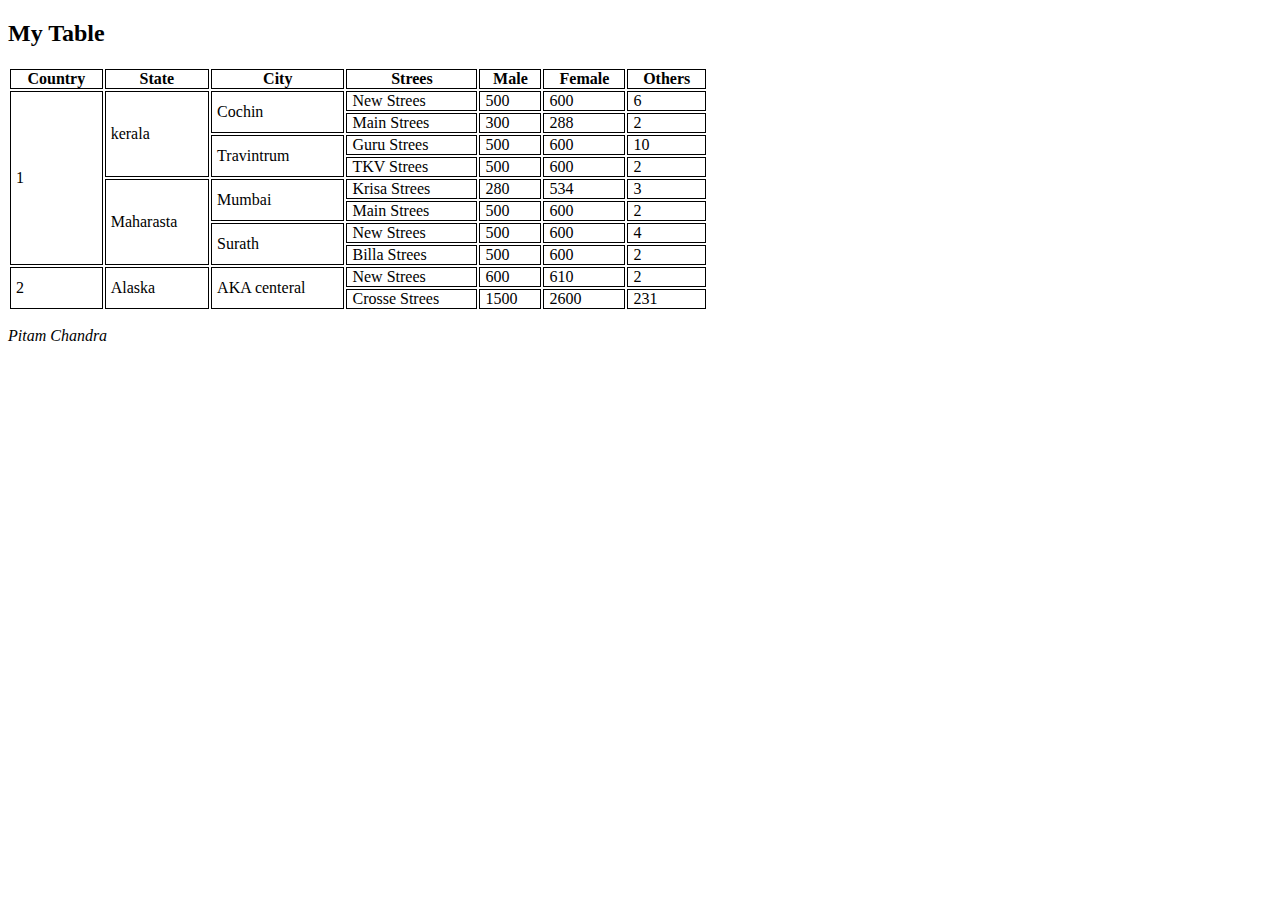
<file: index.html>
<!DOCTYPE HTML>
<html lang="en-US">
<head>
	<meta charset="UTF-8">
	<title>this is class 3</title>
	<style type="text/css">
	th,td{border:1px solid #000; padding:0 5px; }
	</style>
</head>
<body>
	<h2>My Table</h2>
	
	<table width="700px">
		<tr>
			
			<th>Country</th>
			<th>State</th>
			<th>City</th>
			<th>Strees</th>
			<th>Male</th>
			<th>Female</th>
			<th>Others</th>
			
		</tr>
		<tr>
			<td rowspan="8">1</td>
			<td rowspan="4">kerala</td>
			<td rowspan="2">Cochin</td>
			<td>New Strees</td>
			<td>500</td>
			<td>600</td>
			<td>6</td>
		</tr>
		<tr>
			<td>Main Strees</td>
			<td>300</td>
			<td>288</td>
			<td>2</td>
		</tr>
		<tr>
			<td rowspan="2">Travintrum</td>
			<td>Guru Strees</td>
			<td>500</td>
			<td>600</td>
			<td>10</td>
		</tr>
		<tr>
			<td>TKV Strees</td>
			<td>500</td>
			<td>600</td>
			<td>2</td>
		</tr>
		<tr>
			<td rowspan="4">Maharasta</td>
			<td rowspan="2">Mumbai</td>
			<td>Krisa Strees</td>
			<td>280</td>
			<td>534</td>
			<td>3</td>
		</tr>
		<tr>
			<td>Main Strees</td>
			<td>500</td>
			<td>600</td>
			<td>2</td>
		</tr>
		<tr>
			<td rowspan="2">Surath</td>
			<td>New Strees</td>
			<td>500</td>
			<td>600</td>
			<td>4</td>
		</tr>
		<tr>
			<td>Billa Strees</td>
			<td>500</td>
			<td>600</td>
			<td>2</td>
		</tr>
		<tr>
			<td rowspan="2">2</td>
			<td rowspan="2">Alaska</td>
			<td rowspan="2">AKA centeral</td>
			<td>New Strees</td>
			<td>600</td>
			<td>610</td>
			<td>2</td>
		</tr>
		<tr>
			<td>Crosse Strees</td>
			<td>1500</td>
			<td>2600</td>
			<td>231</td>
		</tr>
	</table>
	
	<p><em>Pitam Chandra</em></p>
	
</body>
</html>
</file>
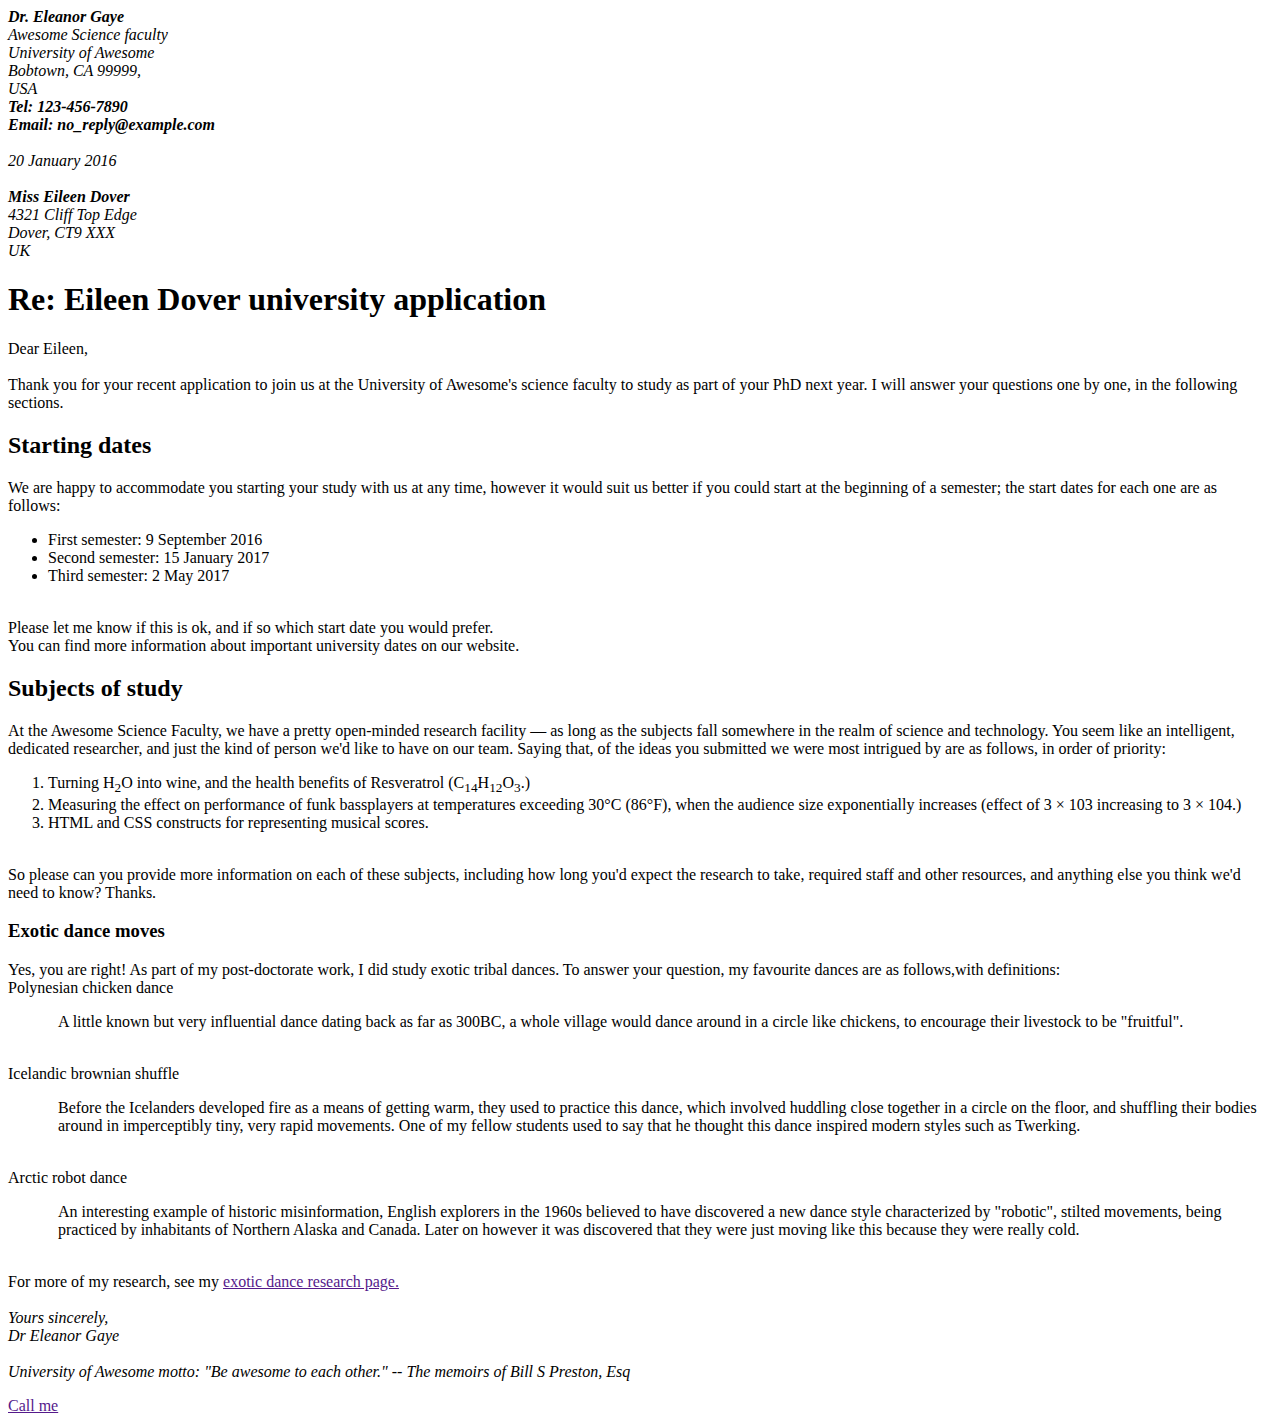
<file: cv.html>
<!DOCTYPE html>
<html>
<head>
	<meta charset="utf-8">
	<title>this is my cv practise</title>
	<link rel="stylesheet" type="cv/css" href="test.css"> 

</head>

 <body>
	<address class="sender-column">
		<b>Dr. Eleanor Gaye</b>
		<br>Awesome Science faculty<br>
			University of Awesome<br>
			Bobtown, CA 99999,<br>
			USA<br>
			<b>Tel: 123-456-7890</b><br>
			<b>Email: no_reply@example.com</b><br>
			<br>20 January 2016
		
	</address><br>
	<address>
		<b>Miss Eileen Dover</b>
		<br>4321 Cliff Top Edge
		<br>Dover, CT9 XXX
		<br>UK
	</address>
	<h1><b>Re: Eileen Dover university application</b></h1>
	<p>Dear Eileen,<br><br>Thank you for your recent application to join us at the University of Awesome's science faculty to study as part of your PhD next year. I will answer your questions one by one, in the following sections.<br>

	<h2>Starting dates</h2>

	We are happy to accommodate you starting your study with us at any time, however it would suit us better if you could start at the beginning of a semester; the start dates for each one are as follows:<br>
	<ul>
		<li>First semester: 9 September 2016</li>
		<li>Second semester: 15 January 2017</li>
		<li>Third semester: 2 May 2017</li>
	</ul>
	<br>Please let me know if this is ok, and if so which start date you would prefer.<br>You can find more information about important university dates on our website.<br>
	<h2>Subjects of study</h2>
	At the Awesome Science Faculty, we have a pretty open-minded research facility — as long as the subjects fall somewhere in the realm of science and technology. You seem like an intelligent, dedicated researcher, and just the kind of person we'd like to have on our team. Saying that, of the ideas you submitted we were most intrigued by are as follows, in order of priority:

	<ol>
		<li>Turning H<sub>2</sub>O into wine, and the health benefits of Resveratrol (C<sub>14</sub>H<sub>12</sub>O<sub>3</sub>.)</li>
		<li>Measuring the effect on performance of funk bassplayers at temperatures exceeding 30°C (86°F), when the audience size exponentially increases (effect of 3 × 103 increasing to 3 × 104.)
		</li>
		<li>HTML and CSS constructs for representing musical scores.</li>
		
	</ol>
	<br>So please can you provide more information on each of these subjects, including how long you'd expect the research to take, required staff and other resources, and anything else you think we'd need to know? Thanks.<br>
	<h3>Exotic dance moves</h3>
	Yes, you are right! As part of my post-doctorate work, I did study exotic tribal dances. To answer your question, my favourite dances are as follows,with definitions:<br>
	Polynesian chicken dance
		<p style="margin-left: 50px;">
			A little known but very influential dance dating back as far as 300BC, a whole village would dance around in a circle like chickens, to encourage their livestock to be "fruitful".
		</p>
			

	<br>
	Icelandic brownian shuffle
	
		<p style="margin-left: 50px;">
			Before the Icelanders developed fire as a means of getting warm, they used to practice this dance, which involved huddling close together in a circle on the floor, and shuffling their bodies around in imperceptibly tiny, very rapid movements. One of my fellow students used to say that he thought this dance inspired modern styles such as Twerking.
		</p>
	<br>
	Arctic robot dance

		<p style="margin-left: 50px;">
		 An interesting example of historic misinformation, English explorers in the 1960s believed to have discovered a new dance style characterized by "robotic", stilted movements, being practiced by inhabitants of Northern Alaska and Canada. Later on however it was discovered that they were just moving like this because they were really cold.
			
		</p>
	
	<br>
	For more of my research, see my <a href="">exotic dance research page.</a><br>

	<address>
		<br>
		Yours sincerely,<br>
		Dr Eleanor Gaye<br>
		<br>University of Awesome motto: "Be awesome to each other." -- The memoirs of Bill S Preston, Esq

	</address>



	</p>
	<a href="">Call me</a>

	
 </body>
</html>
</file>
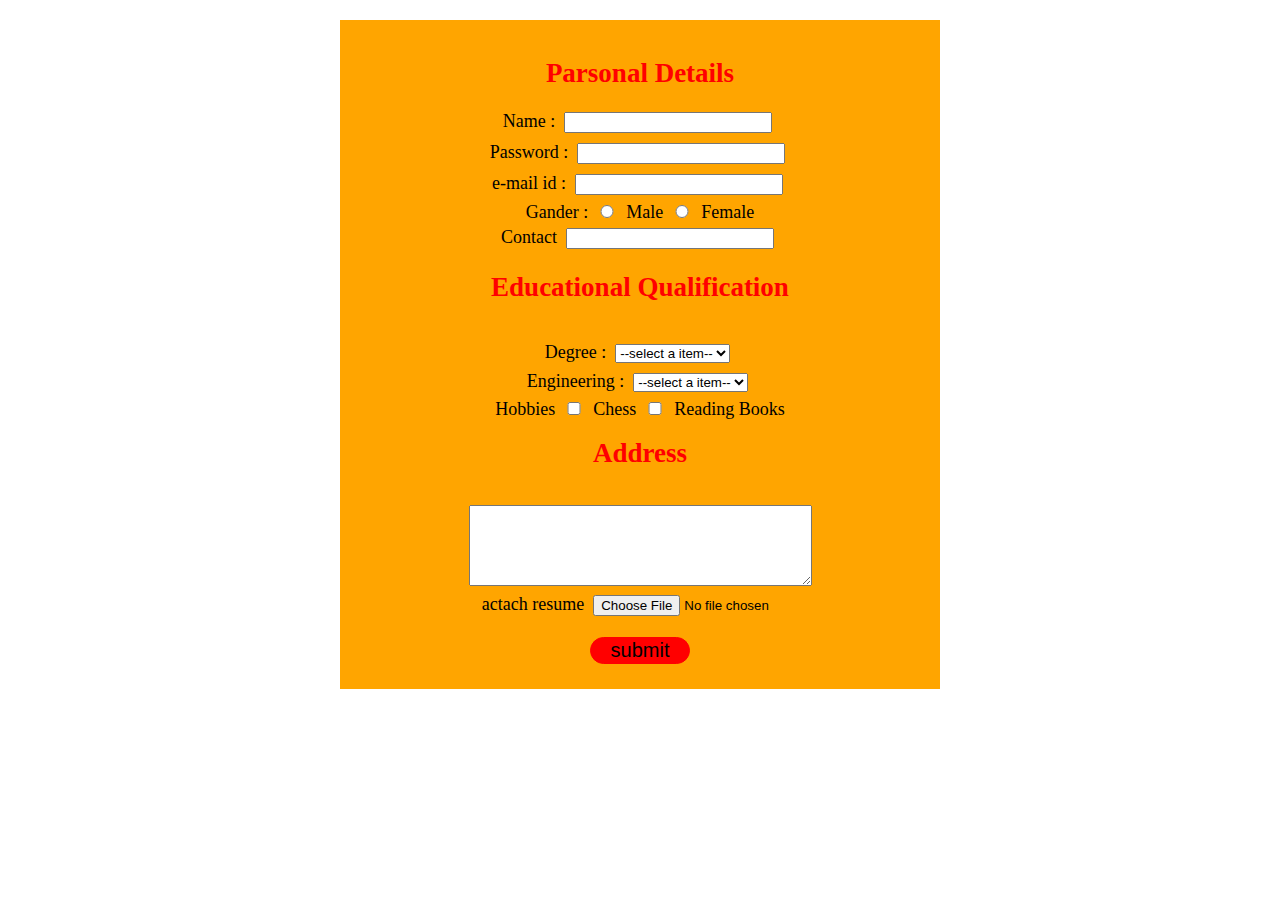
<file: from-1.html>
<!DOCTYPE HTML>
<html lang="en-US">
<head>
	<meta charset="UTF-8">
	<title></title>
	<link rel="stylesheet" type="text/css" href="from-1-css.css" media="all" />
</head>
<body>
	<form action="">
		<h1>Parsonal Details</h1>
		<label for="name">Name :</label>
		<input type="text" name="name" id="name" /><br />
		<label for="password">Password :</label>
		<input type="password" name="password" id="password" /><br />
		<label for="email">e-mail id :</label>
		<input type="email" name="email" id="email" /><br />
		<label for="">Gander :</label>
		<input style="width:20px" type="radio" name="gander" id="male" value="male" />
		<label for="male">Male</label>
		<input style="width:20px" type="radio" name="gander" id="female" value="female"/>
		<label for="female">Female</label><br />
		<label for="tel">Contact</label>
		<input type="tel" name="tel" id="tel" /><br />
		<h1>Educational Qualification</h1><br />
		<label for="degree">Degree :</label>
		<select name="degree" id="degree">
			<option value="select">--select a item--</option>
			<option value="ssc">SSC</option>
			<option value="hsc">HSC</option>
			<option value="diploma">DIPLOMA</option>
		</select>
		<br />
		<label for="degree">Engineering :</label>
		<select name="degree" id="degree">
			<option value="select">--select a item--</option>
			<option value="ssc">SSC</option>
			<option value="hsc">HSC</option>
			<option value="diploma">DIPLOMA</option>
		</select><br />
		<label>Hobbies</label> 
		<input style="width:20px"  type="checkbox" id="hobi" name="hobi" value="Chess"/>
		<label for="hobi">Chess</label>
		<input style="width:20px"  type="checkbox" id="hobi" name="hobi" value="Reading books"/>
		<label for="hobi">Reading Books</label> 	
		<h1>Address</h1><br />
		<textarea name="comment" id="" cols="40" rows="5"></textarea><br />
		<label for="myFile">actach resume</label>
		<input type="file" id="myFile" name="filename"><br />
		<input type="submit" value="submit"/>
	</form>
</body>
</html>
</file>
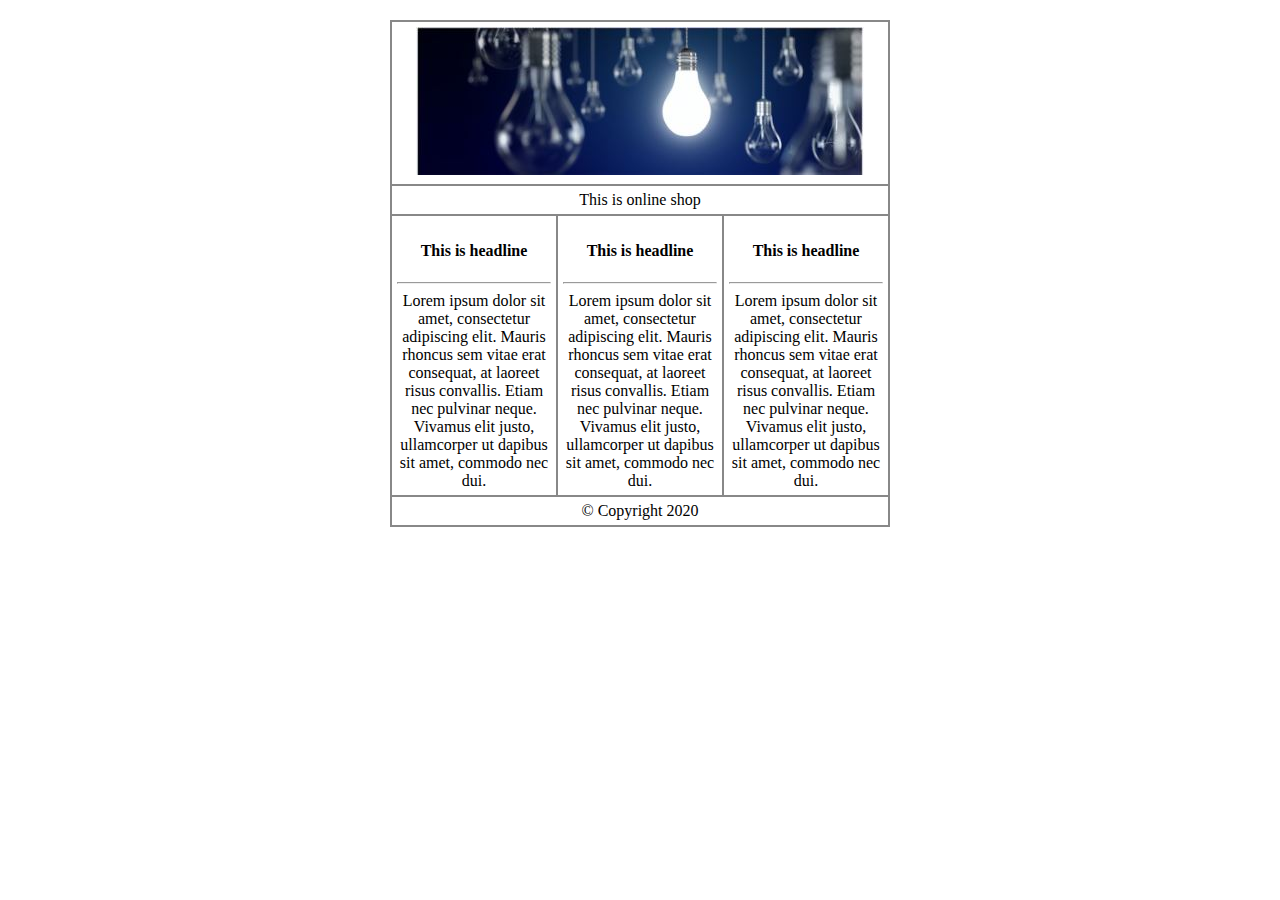
<file: table-2.html>
<!DOCTYPE HTML>
<html lang="en-US">
<head>
	<meta charset="UTF-8">
	<title>this is table 2 part</title>
	<link rel="stylesheet" type="text/css" href="style-2.css" media="all" />
</head>
<body>
	<table>
		<tr>
			<td colspan="3"><img src="banar.jpg" alt="hare is banar" /></td>
		</tr>
		<tr>
			<td colspan="3">This is online shop</td>
		</tr>
		<tr>
			<td>
				<h4>This is headline</h4>
				<hr />
				Lorem ipsum dolor sit amet, consectetur adipiscing elit. Mauris rhoncus sem vitae erat consequat, at laoreet risus convallis. Etiam nec pulvinar neque. Vivamus elit justo, ullamcorper ut dapibus sit amet, commodo nec dui.
			</td>
			<td>
				<h4>This is headline</h4>
				<hr />
				Lorem ipsum dolor sit amet, consectetur adipiscing elit. Mauris rhoncus sem vitae erat consequat, at laoreet risus convallis. Etiam nec pulvinar neque. Vivamus elit justo, ullamcorper ut dapibus sit amet, commodo nec dui.
			</td>
			<td>
				<h4>This is headline</h4>
				<hr />
				Lorem ipsum dolor sit amet, consectetur adipiscing elit. Mauris rhoncus sem vitae erat consequat, at laoreet risus convallis. Etiam nec pulvinar neque. Vivamus elit justo, ullamcorper ut dapibus sit amet, commodo nec dui.
			</td>
		</tr>
		<tr>
			<td colspan="3">&copy; Copyright 2020</td>
		</tr>
	</table>
</body>
</html>
</file>
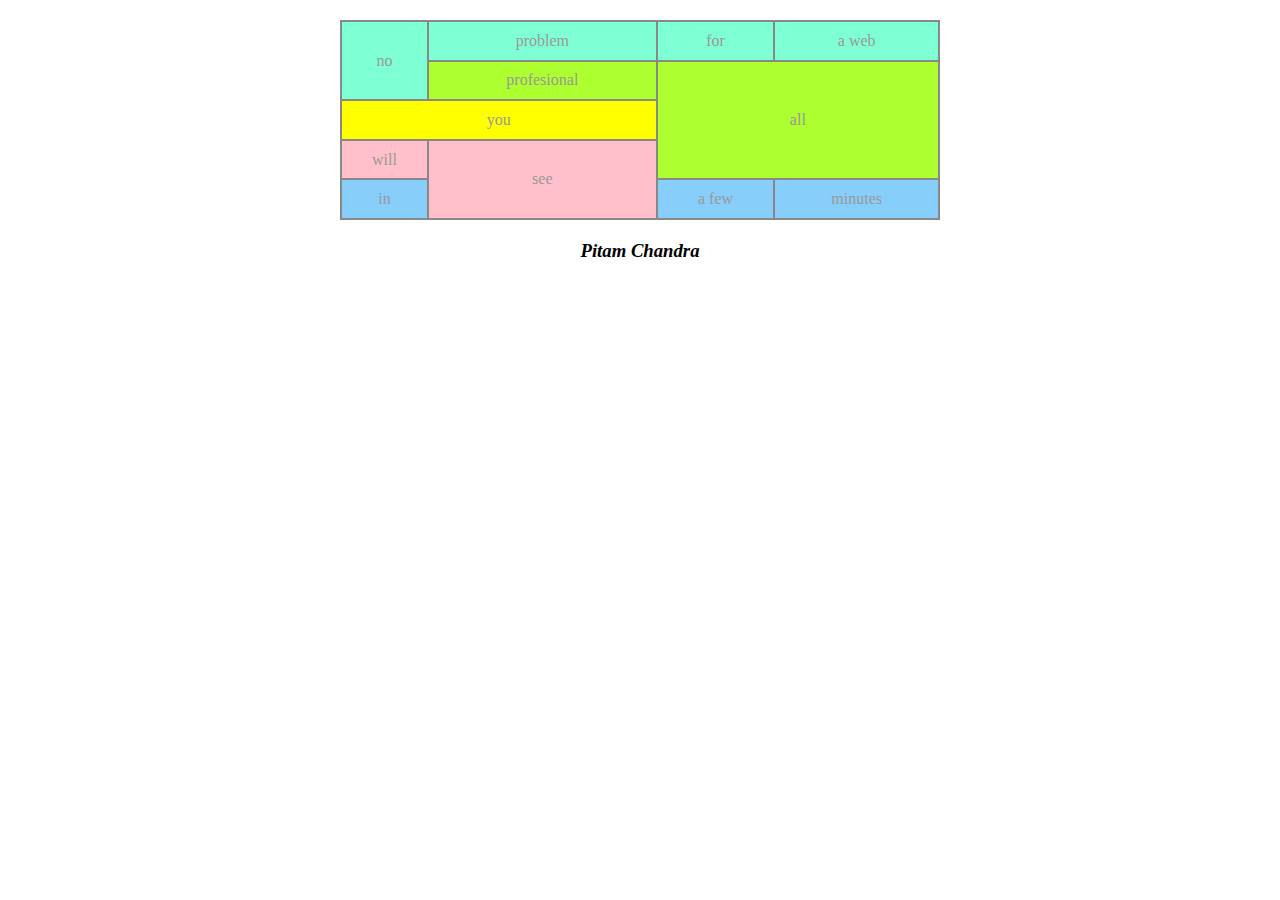
<file: table-3.html>
<!DOCTYPE HTML>
<html lang="en-US">
<head>
	<meta charset="UTF-8">
	<title>this is a class of day 4</title>
	<link rel="stylesheet" type="text/css" href="style-3.css" media="all" />
</head>
<body>
	<table>
		<tr class="color1">
			<td rowspan="2">no</td>
			<td>problem</td>
			<td>for</td>
			<td>a web</td>
		</tr>
		<tr class="color2">
			<td>profesional</td>
			<td rowspan="3" colspan="2">all</td>
		</tr>
		<tr class="color3">
			<td colspan="2">you</td>
		</tr>
		<tr class="color4">
			<td>will</td>
			<td rowspan="2">see</td>
		</tr>
		<tr class="color5">
			<td>in</td>
			<td>a few</td>
			<td>minutes</td>
		</tr>
	</table>
	<h3><em>Pitam Chandra</em></h3>
</body>
</html>
</file>
<file: from-1-css.css>
form{
	width:600px;
	height:auto;
	margin:20px auto;
	background:orange;
	color:#000;
	text-align:center;
	padding:20px 0;
}
h1{
	color:red;
	font-size:27px;
}
input{
	width:200px;
	margin:5px;
}
label{
	font-size:18px;
}
select{
	margin:5px;
}
input[type="submit"]{
	width: 100px;
	font-size: 20px;
	background: red;
	border: 1px solid red;
	border-radius: 20px;
	margin-top: 16px;
}
</file>
<file: style-2.css>
table{
	border-collapse:collapse;
	width:500px;
	margin:20px auto;
}
td{
	border:2px solid #888;
	text-align:center;
	padding:5px;
}
</file>
<file: style-3.css>
td{
	border:2px solid #888;
	text-align:center;
	color:#999;
	
	
}
table{
	width:600px;
	height:200px;
	border-collapse:collapse;
	margin:20px auto;
}
h3{
	text-align:center;
}
.color1{background:#7FFFD4}
.color2{background:#ADFF2F}
.color3{background:#FFFF00}
.color4{background:#FFC0CB}
.color5{background:#87CEFA}
</file>
